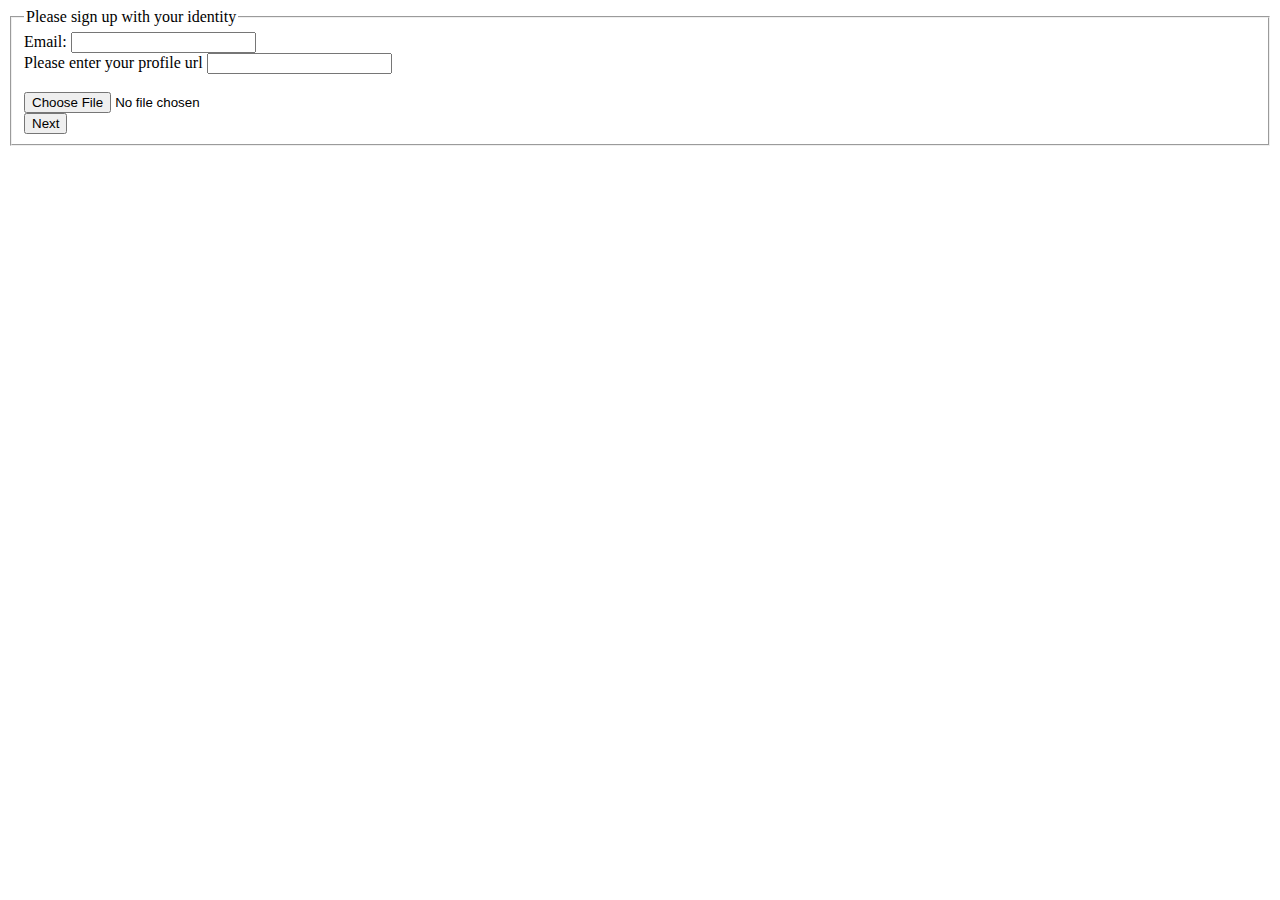
<file: templates/register.html>
<!doctype html>
<html>
    <head>

    </head>

    <body>
        <form>
            <fieldset>
                <legend>Please sign up with your identity</legend>
            <label for="email">Email:</label>
            <input type ="email" id ="email" name ="email"/><br/>
            <label for="profile">Please enter your profile url</label>
            <input type ="url" name ="url" id ="profile"><br/>
            <label for ="resume"></label><br/>
            <input type ="file" id ="resume" name ="resume"/><br/>
            <input type = "button" value ="Next" name = "next"/>
        </fieldset>

        </form>


    </body>
    </html>
</file>
